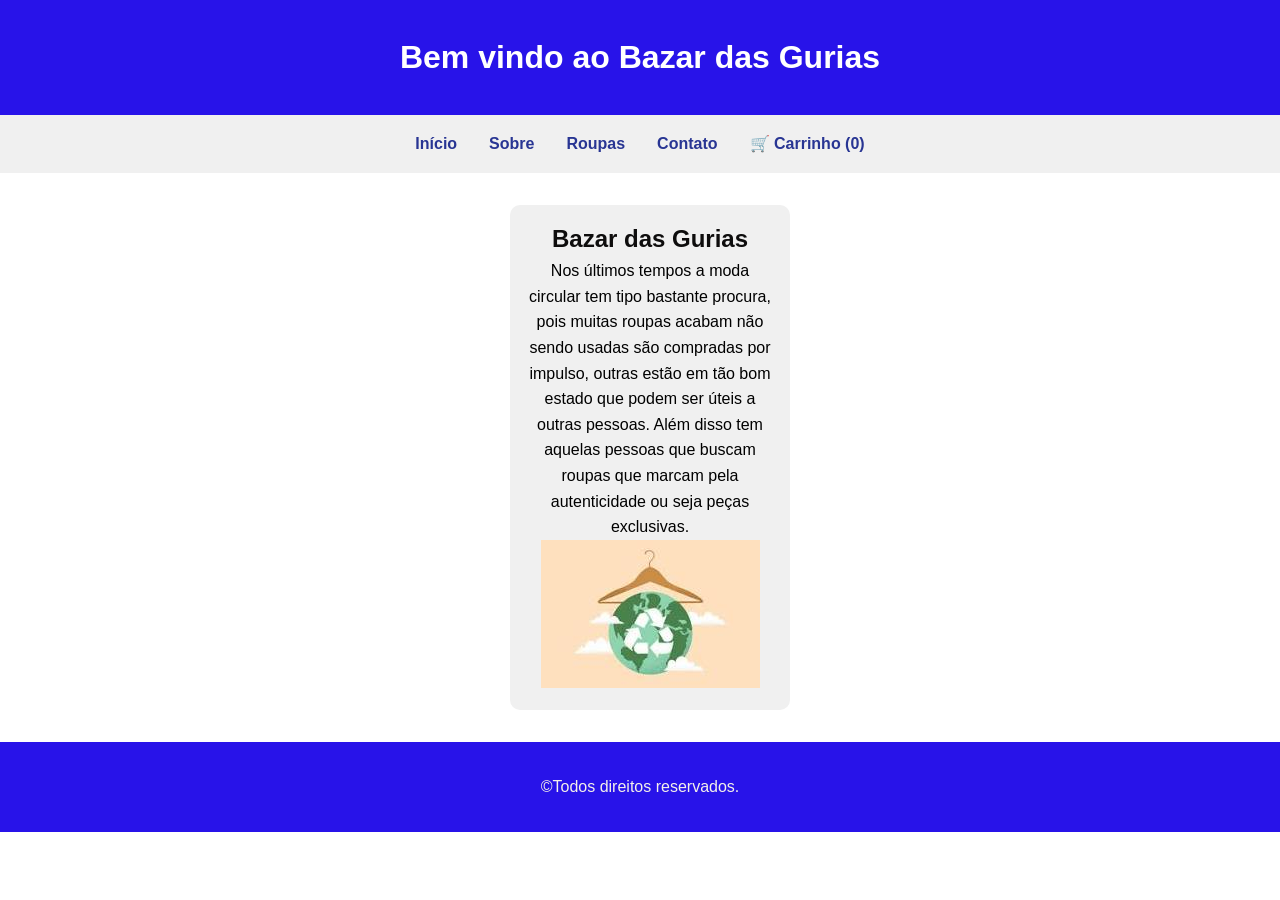
<file: index.html>
<!DOCTYPE html>
<html lang="pt-BR">
<head>
    <meta charset="UTF-8">
    <meta name="viewport" content="width=device-width, initial-scale=1.0">
    <title>Moda Circular</title>
    <link rel="stylesheet" href="style.css">
</head>
<body>
    <header>
        <h1>Bem vindo ao Bazar das Gurias </h1>
    </header>
    <nav role="navigation">
        <ul>
            <li><a href="index.html">Início</a></li>
            <li><a href="sobre.html">Sobre</a></li>
            <li><a href="roupas.html">Roupas</a></li>
            <li><a href="contato.html">Contato</a></li>
            <li><a href="carrinho.html">🛒 Carrinho (<span id="contador-carrinho">0</span>)</a></li>
        </ul>
        </ul>
    </nav>
    <main>
        <div class="conteudo"></div>
        <div class="card">
        <h2>Bazar das Gurias</h2>
        <p>Nos últimos tempos a moda circular tem tipo bastante procura, pois muitas roupas acabam não sendo usadas são compradas por impulso, outras estão em tão bom estado que podem ser úteis a outras pessoas. Além disso tem aquelas pessoas que buscam roupas que marcam pela autenticidade ou seja peças exclusivas.</p>
        <img src="moda circular.jpg" alt="Moda circular">
    </main>
    <footer>
        <p class="paragrafo-footer">&copyTodos direitos reservados.</p>
    </footer>
</body>
</html>
</file>
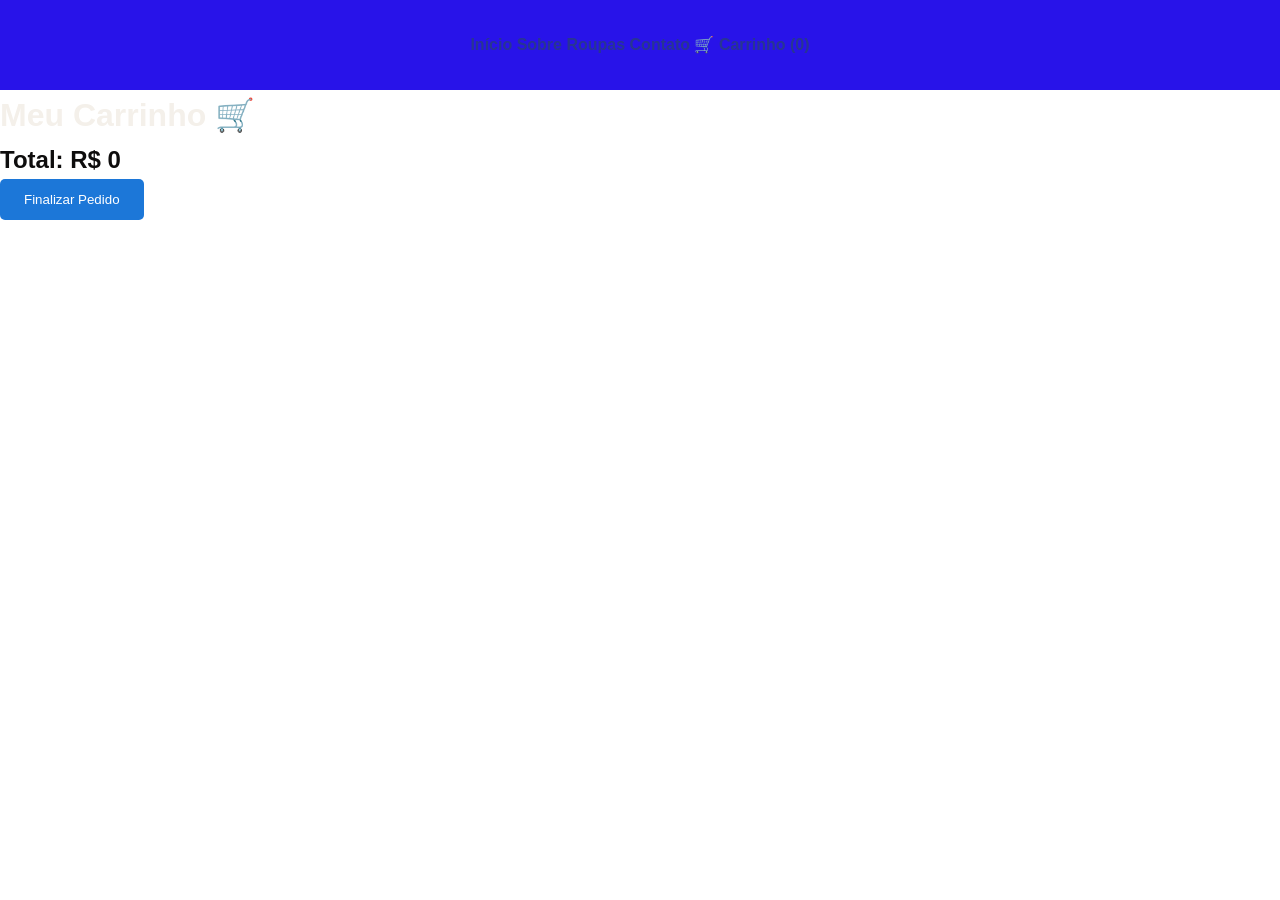
<file: carrinho.html>
<!DOCTYPE html>
<html lang="pt-BR">
<head>
    <meta charset="UTF-8">
    <title>Carrinho - Docinhos da Festa</title>
    <link rel="stylesheet" href="style.css">
</head>
<body>

<header>
    <nav>
        <a href="index.html">Início</a>
            <a href="sobre.html">Sobre</a>
            <a href="roupas.html">Roupas</a>
            <a href="contato.html">Contato</a>
            <a href="carrinho.html">🛒 Carrinho (<span id="contador-carrinho">0</span>)</a></li>
    </nav>
</header>

<h1>Meu Carrinho 🛒</h1>

<!-- O JavaScript vai preencher esta section -->
<section id="carrinho"></section>

<h2>Total: R$ <span id="total">0.00</span></h2>

<button>Finalizar Pedido</button>

<script src="script.js"></script>
</body>
</html>
</file>
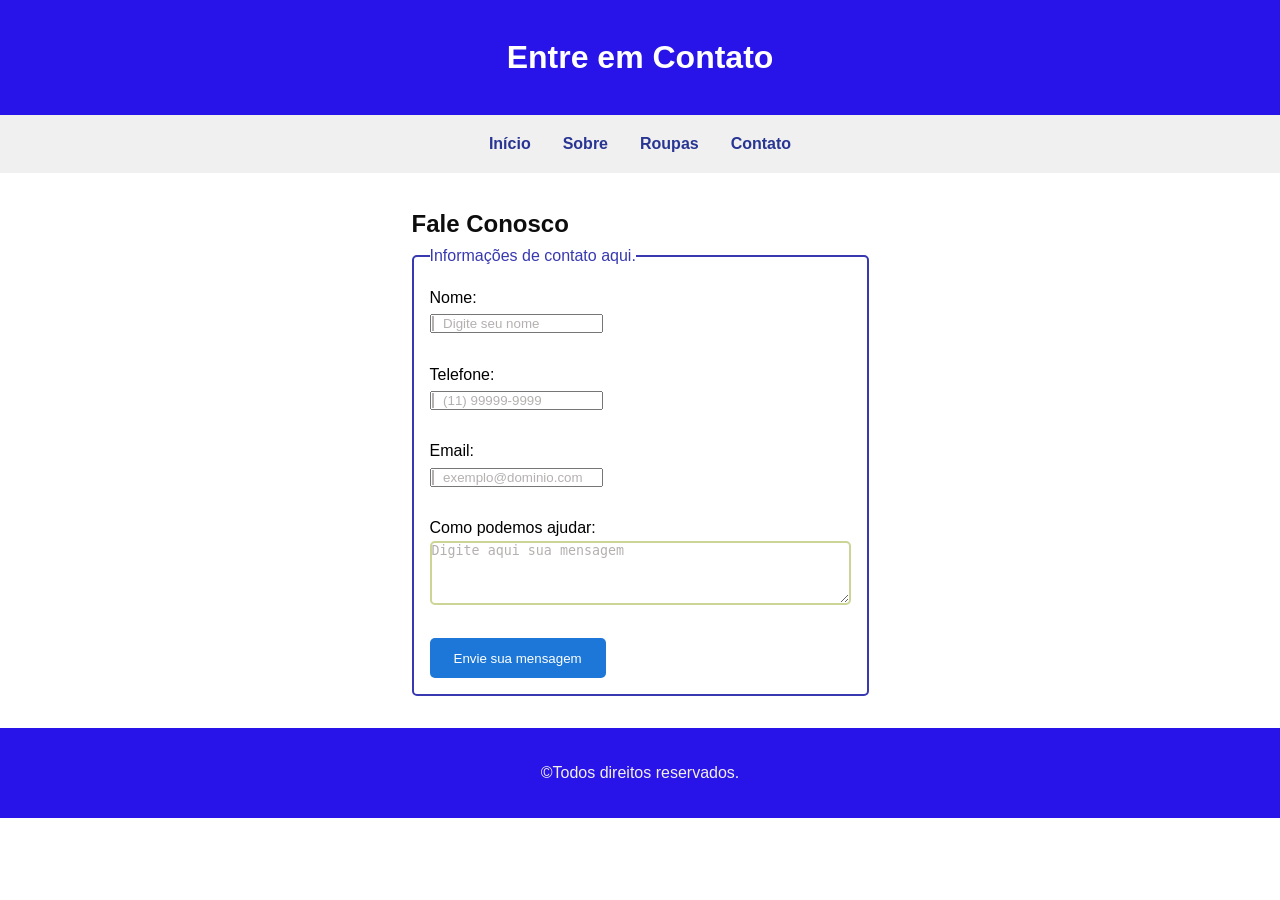
<file: contato.html>
<!--Página de Contato-->
<!DOCTYPE html>
<html lang="pt-BR">
<head>
    <meta charset="UTF-8">
    <meta name="viewport" content="width=device-width, initial-scale=1.0">
    <title>Contato</title>
    <link rel="stylesheet" href="style.css">
</head>
<body>
    <header>
        <h1>Entre em Contato</h1>
    </header>
    <nav>
        <ul>
            <li><a href="index.html">Início</a></li>
            <li><a href="sobre.html">Sobre</a></li>
            <li><a href="roupas.html">Roupas</a></li>
            <li><a href="contato.html">Contato</a></li>
        </ul>
    </nav>
    <main>
        <section>
        <h2>Fale Conosco</h2>
        <form>
        <fieldset>
        <legend>Informações de contato aqui.</legend>
        <label for="nome">Nome:</label><br>
        <input type="text" id="nome" name="name"placeholder="Digite seu nome" required><br><br>
        <label for="telefone">Telefone:</label><br>
        <input type="telefone" id="telefone" name="telefone"placeholder="(11) 99999-9999"><br><br>
        <label for="email">Email:</label><br>
        <input type="email" id="email" name="email"placeholder="exemplo@dominio.com" required><br><br>
        <label for="Comentários">Como podemos ajudar:</label><br>
        <textarea name="comentários" id="comentários" rows="4" cols="50" placeholder="Digite aqui sua mensagem"></textarea><br><br>
        <button onclick="alert ('Mensagem enviado')">Envie sua mensagem</button>
        </fieldset>
        </form>
        </section>
    </main>
    <footer>
        <p class="paragrafo-footer">&copyTodos direitos reservados.</p>
    </footer>
</body>
</html>
</file>
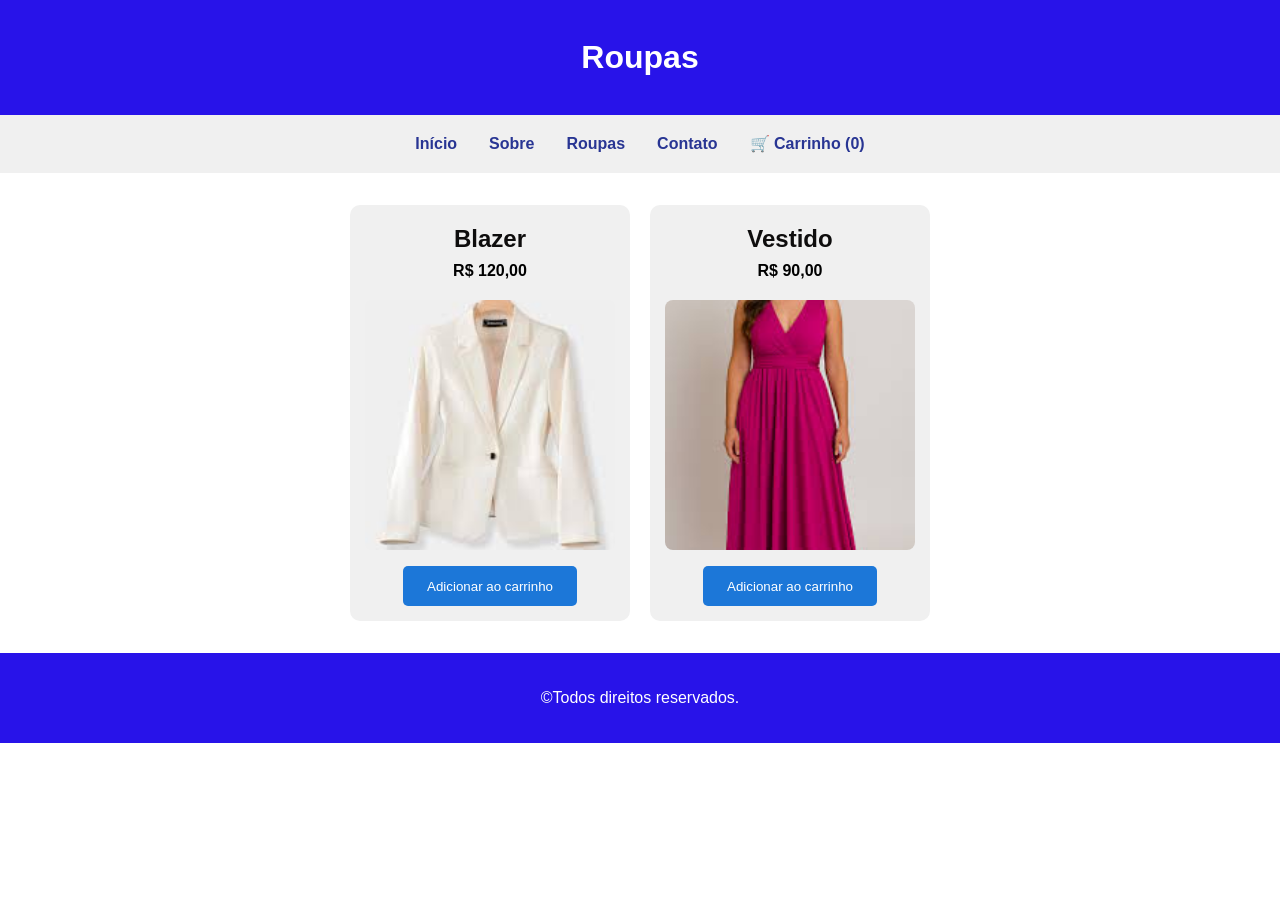
<file: roupas.html>
<!DOCTYPE html>
<html lang="pt-BR">
<head>
    <meta charset="UTF-8">
    <meta name="viewport" content="width=device-width, initial-scale=1.0">
    <title>Dicas de Moda</title>
    <link rel="stylesheet" href="style.css">
</head>
<body>
    <script src="script.js"></script>
</body>
    <header>
        <h1>Roupas</h1>
    </header>
    <nav>
        <ul>
            <li><a href="index.html">Início</a></li>
            <li><a href="sobre.html">Sobre</a></li>
            <li><a href="roupas.html">Roupas</a></li>
            <li><a href="contato.html">Contato</a></li>
           <li><a href="carrinho.html">🛒 Carrinho (<span id="contador-carrinho">0</span>)</a></li> 
        </ul>
    </nav>
    <main>
       <article class="card">
    <h2>Blazer</h2>
    
    <p><strong>R$ 120,00</strong></p>

    <img src="blazer.jpg" class="roupas-img">

    <button onclick="adicionarCarrinho('Blazer', 120)">
        Adicionar ao carrinho
    </button>
</article>

<article class="card">
    <h2>Vestido</h2>
    
    <p><strong>R$ 90,00</strong></p>

    <img src="vestido.jpg" class="roupas-img">

    <button onclick="adicionarCarrinho('Vestido', 90)">
        Adicionar ao carrinho
    </button>
</article> 
        
        
    </tr>
    </main>
    <footer>
        <p>&copyTodos direitos reservados.</p>
    </footer>
</file>
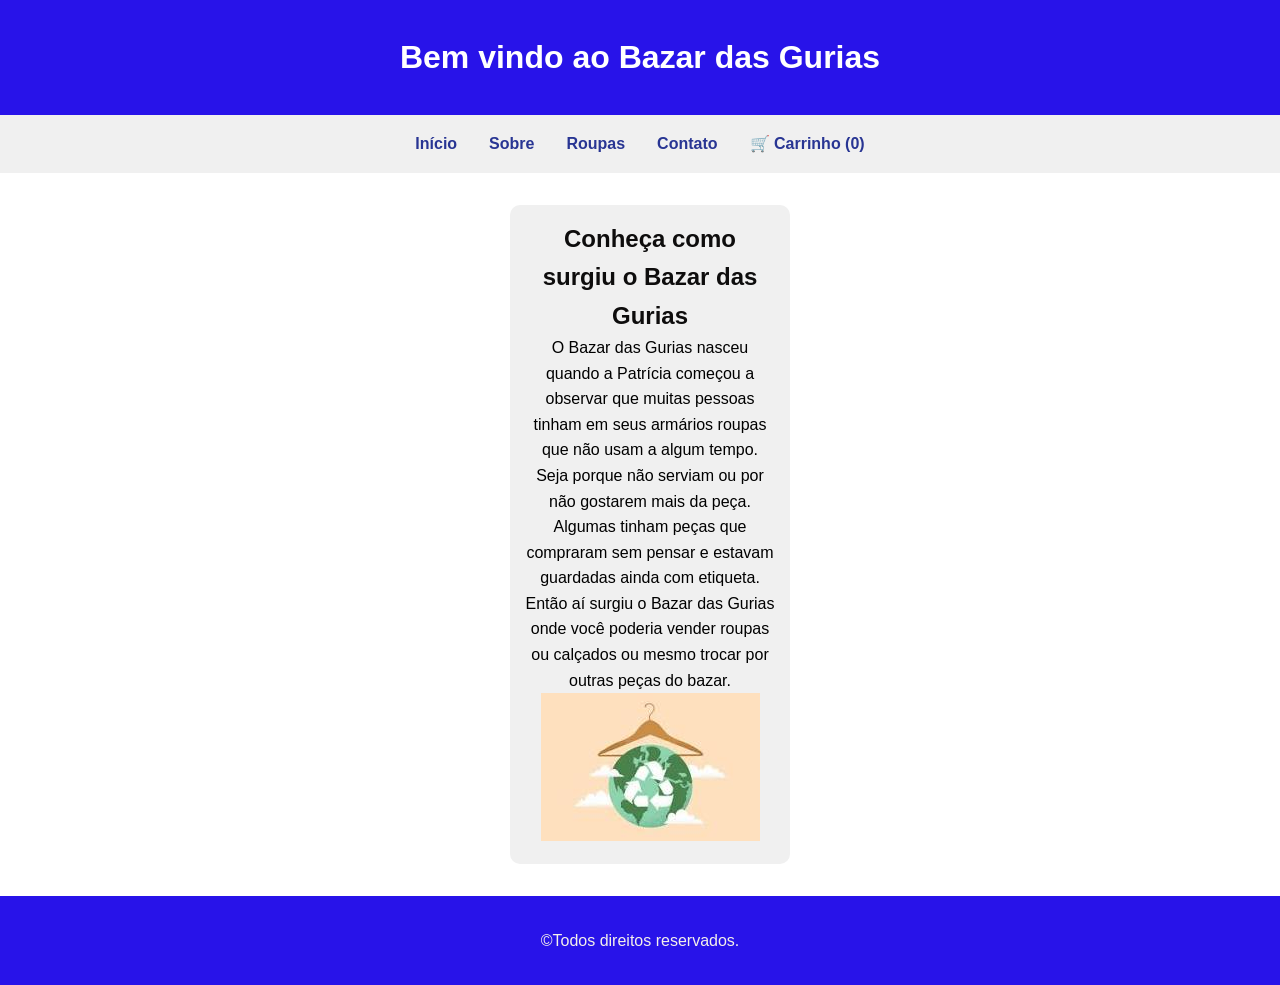
<file: sobre.html>
<!DOCTYPE html>
<html lang="pt-BR">
<head>
    <meta charset="UTF-8">
    <meta name="viewport" content="width=device-width, initial-scale=1.0">
    <title>Moda Circular</title>
    <link rel="stylesheet" href="style.css">
</head>
<body>
    <header>
        <h1>Bem vindo ao Bazar das Gurias </h1>
    </header>
    <nav role="navigation">
        <ul>
            <li><a href="index.html">Início</a></li>
            <li><a href="sobre.html">Sobre</a></li>
            <li><a href="roupas.html">Roupas</a></li>
            <li><a href="contato.html">Contato</a></li>
            <li><a href="carrinho.html">🛒 Carrinho (<span id="contador-carrinho">0</span>)</a></li>
        </ul>
    </nav>
    <main>
        <div class="conteudo"></div>
        <div class="card">
        <h2>Conheça como surgiu o Bazar das Gurias</h2>
        <p>O Bazar das Gurias nasceu quando a Patrícia começou a observar que muitas pessoas tinham em seus armários roupas que não usam a algum tempo. Seja porque não serviam ou por não gostarem mais da peça. Algumas tinham peças que compraram sem pensar e estavam guardadas ainda com etiqueta. Então aí surgiu o Bazar das Gurias onde você poderia vender roupas ou calçados ou mesmo trocar por outras peças do bazar. </p>
        <img src="moda circular.jpg" alt="Moda circular">
    </main>
    <footer>
        <p class="paragrafo-footer">&copyTodos direitos reservados.</p>
    </footer>
</body>
</html>
</file>
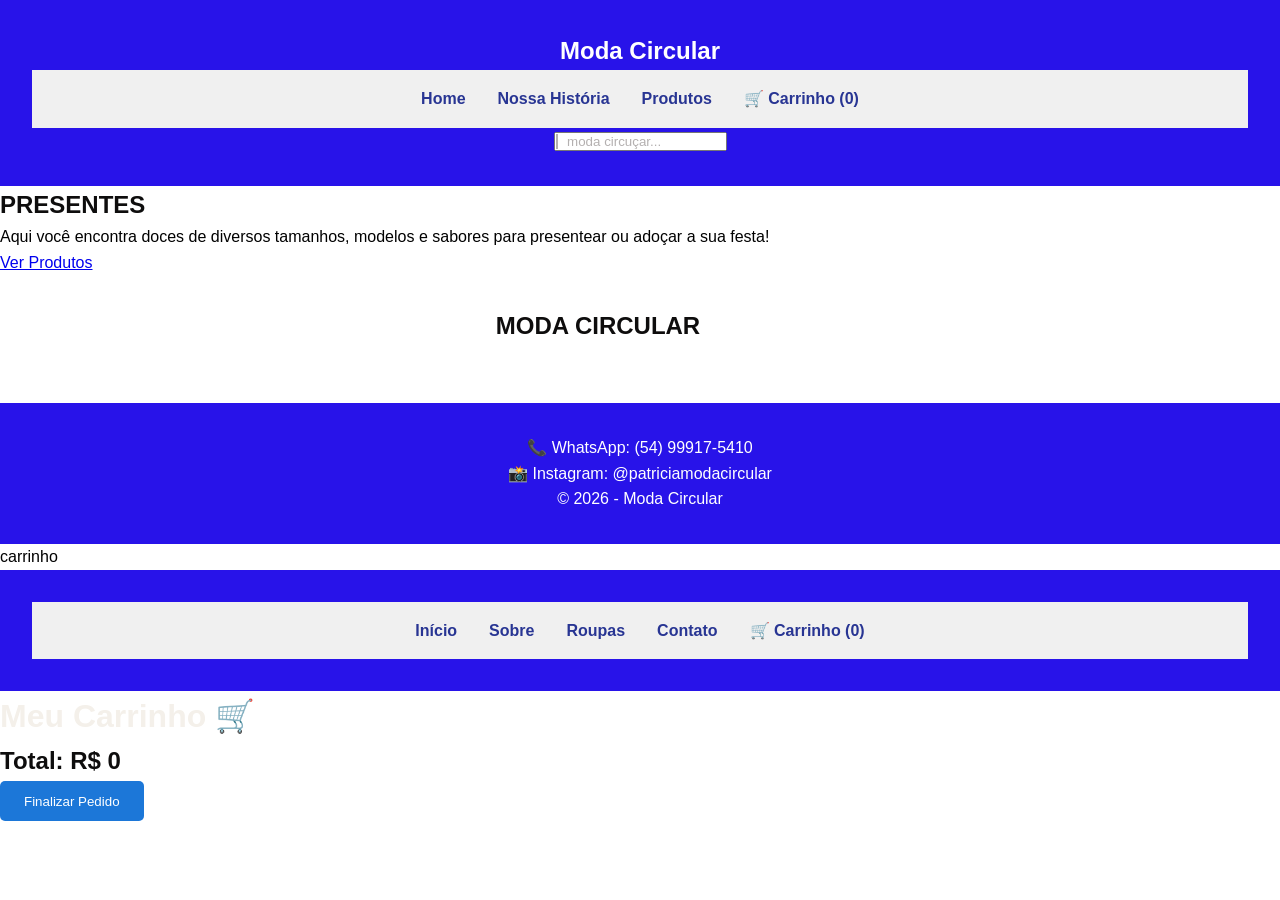
<file: teste.html>
<!DOCTYPE html>
<html lang="pt-BR">
<head>
    <meta charset="UTF-8">
    <title>moda circular</title>
    <meta name="viewport" content="width=device-width, initial-scale=1.0">
    <link rel="stylesheet" href="style.css">
</head>
<body>

<!-- ===== CABEÇALHO / MENU ===== -->
<header>
    <nav>
        <h1> Moda Circular</h1>

        <ul>
            <li><a href="index.html">Home</a></li>
            <li><a href="nossa história.html">Nossa História</a></li>
            <li><a href="produtos.html">Produtos</a></li>
            <li><a href="carrinho.html">🛒 Carrinho (<span id="contador-carrinho">0</span>)</a></li>
        </ul>

        <input 
            type="search" 
            placeholder="moda circuçar..."
            aria-label="Buscar produtos"
        >
    </nav>
</header>

<!-- ===== BANNER ===== -->
<section class="banner">
    <div class="banner-overlay">
        <div class="banner-texto">
            <h2>PRESENTES</h2>
            <p>Aqui você encontra doces de diversos tamanhos, modelos e sabores para presentear ou adoçar a sua festa!</p>
            <a href="produtos.html" class="btn-banner">Ver Produtos</a>
        </div>
    </div>
</section>


<main>
    <h2>MODA CIRCULAR</h2>

    <section>
       
</button>
         </article>


</button>
        </article>

        <article>
            
</button>

        </article>

        <main>

    </section>
</main>

<!-- ===== RODAPÉ ===== -->
<footer>
    <p>📞 WhatsApp: (54) 99917-5410</p>
    <p>📸 Instagram: @patriciamodacircular</p>
    <p>© 2026 - Moda Circular</p>
</footer>
<script src="script.js"></script>
</body>
</html>


carrinho
<!DOCTYPE html>
<html lang="pt-BR">
<head>
    <meta charset="UTF-8">
    <meta name="viewport" content="width=device-width, initial-scale=1.0">
    <title>Carrinho</title>
    <link rel="stylesheet" href="style.css">
</head>
<body>

<header>
    <nav>
        <ul>
            <li><a href="index.html">Início</a></li>
            <li><a href="sobre.html">Sobre</a></li>
            <li><a href="roupas.html">Roupas</a></li>
            <li><a href="contato.html">Contato</a></li>
            <li>
                <a href="carrinho.html">
                    🛒 Carrinho (<span id="contador-carrinho">0</span>)
                </a>
            </li>
        </ul>
    </nav>
</header>

<h1>Meu Carrinho 🛒</h1>

<section id="carrinho"></section>

<h2>Total: R$ <span id="total">0.00</span></h2>

<button>Finalizar Pedido</button>

<script src="script.js"></script>

</body>
</html>
</file>
<file: style.css>
*{
    margin: 0;
    padding: 0;
}
@import url('https://fonts.googleapis.com/css2?family=Cabin:ital,wght@0,400..700;1,400..700&display=swap');
body {
        background-color: white;
        color: black;
        font-family:"Cabin", sans-serif;
        font-weight: 400;
        margin: 0px;
        padding: 0;
        scroll-behavior: smooth; /* rolagem suave */
         line-height: 1.6;
        
    }

    header{
        padding:2rem;
        background-color:rgb(40, 19, 233);
        text-align: center;
    }

    header h1{
        color:#fff;
    }
    main{
        padding: 2rem;
        display: flex;
        gap: 20px;
       justify-content: center;
      flex-wrap: wrap;
    }

    h1{
        color:#F4F0EA;
    }
     h2, h3,h4 {
        color:#0e0d0d ;
    }
    input::placeholder{
        color:rgb(180, 176, 176) ;
        width:100%;
        padding: 0.6rem;
        border: 2px solid rgb(180, 176, 176);
        outline: none;
        border-radius: 5px;
        background-color: transparent;
        ;
        
    }    
    textarea::placeholder{
     color:  rgb(180, 176, 176)
    }

   
    
    nav a {
        text-decoration: none;
        color:#283593;
        font-weight: bold;
        transition: color 0.3s;
     }

     nav a:hover{
        color:#1c77d8;
     }

    nav ul{
        list-style: none;
        display: flex;
        justify-content: center;
        gap:2rem;
        background-color: #f0f0f0;
        padding: 1rem;
    }

    table{
        width: 50%;
        border-collapse: collapse;
    }
    th{
        background-color: #CCD595;
        color: #331f19;
        padding: 1rem;
    }
    td{
        color:#331f19;
        text-align: center;
        padding: 1rem;

    }

    fieldset{
        border: 2px solid rgb(56, 56, 177);
        border-radius: 5px;
        padding: 1rem;
    }

    legend{
        color:rgb(56, 56, 177);
        padding: 0 0,5rem;
    }

    textarea{
        outline: none;
        border-radius: 5px;
        border: 2px solid #CCD595;
        background-color: transparent;
    }

    button{
        background-color: #1c77d8;
        border: none;
        padding: 0.8rem 1.5rem;
        color: white;
        border-radius: 5px;
        cursor: pointer;
        transition: background 0.3s;
    }
button:hover {
    background-color: #155a9c;
}
    footer{
        background-color:rgb(40, 19, 233);
        padding: 2rem;
        text-align: center;
    }

    footer p{
        color:#fff
    }
    .paragrafo-footer{
        color:#F4F0EA
    }
    
    
    .card{
        background-color: #f0f0f0;
        width: 250px;
        padding: 15px;
        border-radius: 10px;
        text-align: center;
    }
    
    li{
        list-style-position: inside;
    }

    .roupas-img {
        width: 100%;
        max-height: 250px;
        object-fit: cover;  /* mantém proporção e corta excesso */
        border-radius: 8px;
        display: block;
        margin: 1rem 0;
    }
</file>
